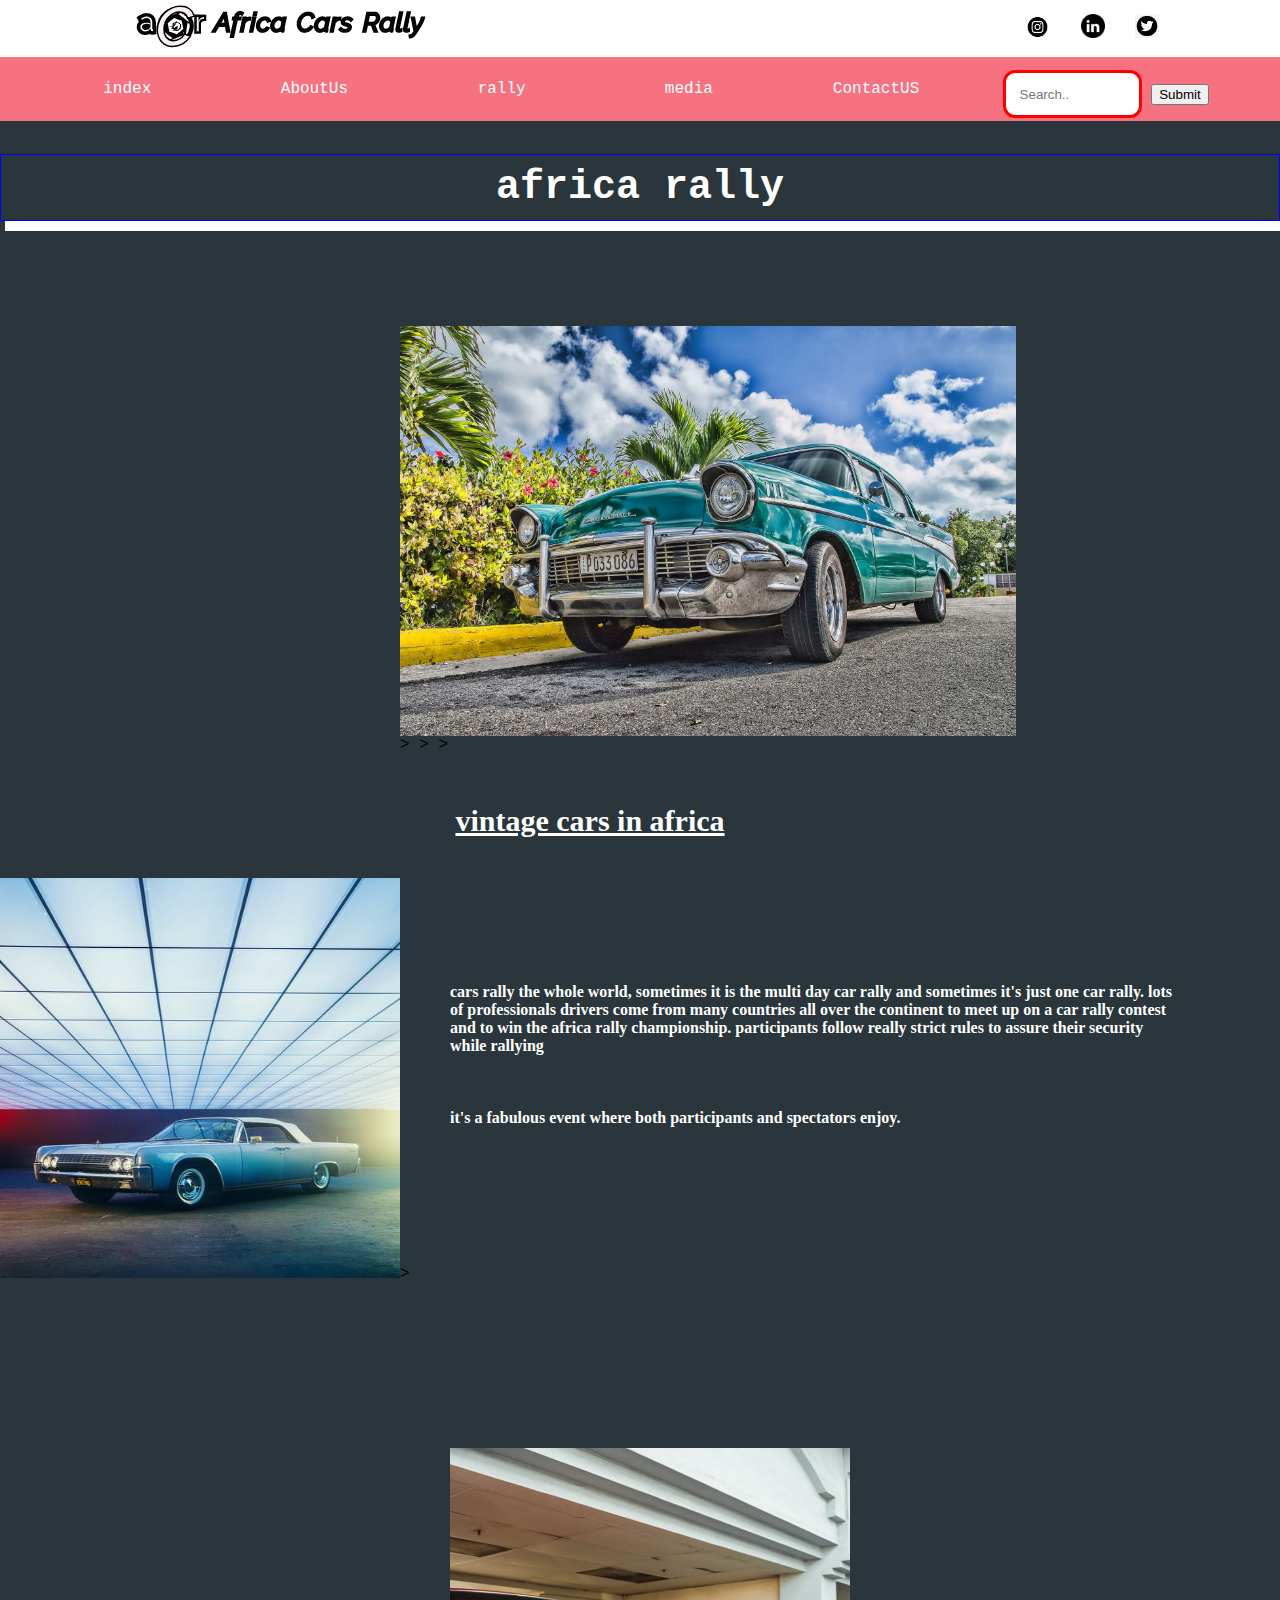
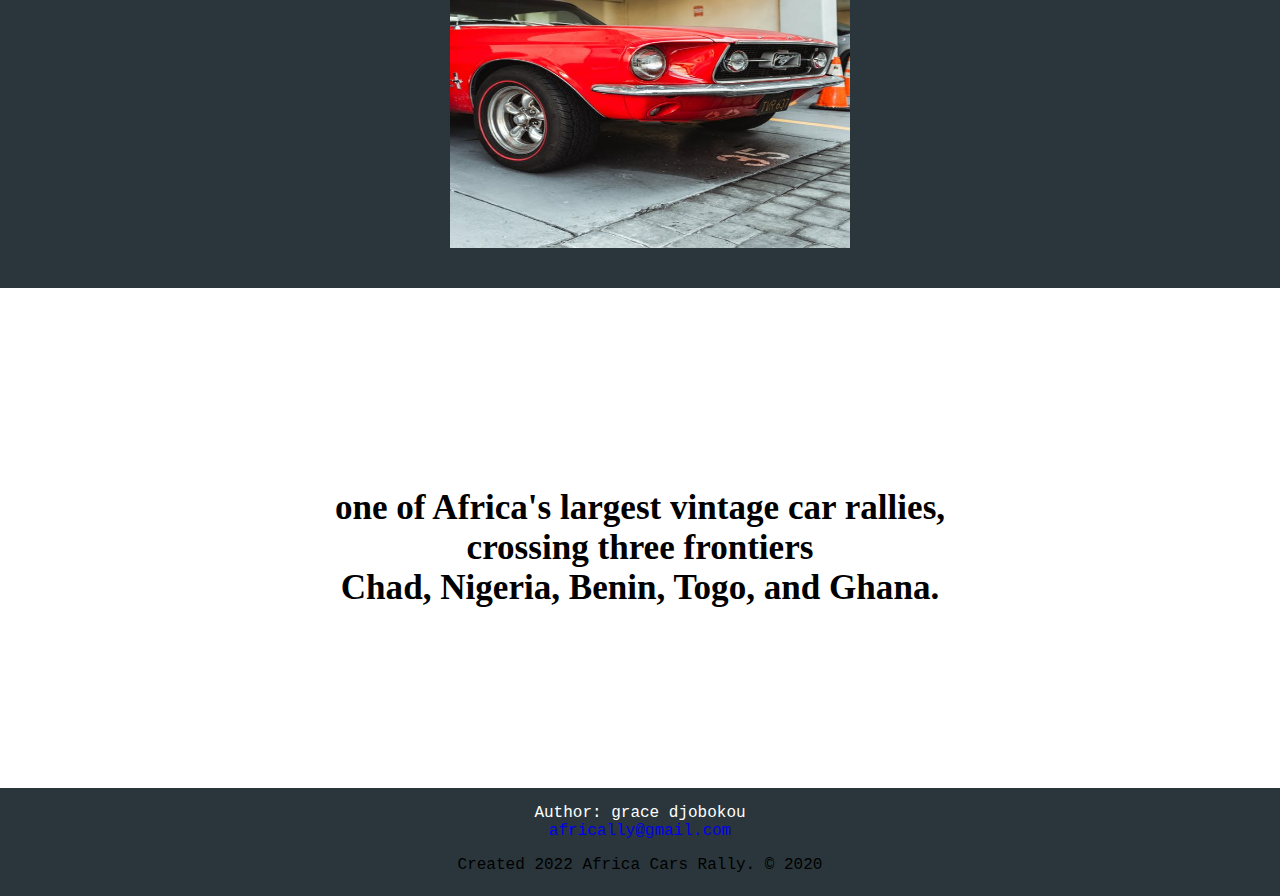
<file: index.html>
<!DOCTYPE html>
<html lang="en">

<head>
   <title>homepage</title>
   <meta charset="UTF-8"/>
   <link rel="stylesheet" type="text/css" href="rally.css" />
   <meta name="viewport" content="width=device-width, initial-scale=1.0 maximum-scale=1.0 minimum=1.0">
</head>

 <body> 
   
  <header>
    <div class="img"><img src="images/logo.png" alt="logo"></div>
    
    <div class="top-social">
      <a href="facebook.com"><img src="images/icon/instagram.jpg" width="29" alt="instagram"></a>
      <a href="google.com"><img src="images/icon/linkedin.png" width="24" alt="linkedin"></a>
      <a href="twitter.com"><img src="images/icon/twitter-black.png" width="24" alt="twitter"></a>
    </div>
  </header>

  <div class="mobile-logo"><img src="images/logo.png" alt="logo"></div>
  
  
  
  
  
  
  
  
  <div class="search">
    <form action="/action_page.php">
      <input type="text" placeholder="Search.." name="search">
      <button type="submit">Submit</button>
    </form>
  </div>
  
  
  
  
  
  
  
  
  
  <nav class="menu">
  <ol>
    <li class="item"><a href="index.html">index</a></li>
    <li class="item"><a href="AboutUs.html">AboutUs</a></li>
    <li class="item">
      <a href="#0">rally</a>
      <ol class="sub-menu">
        <li class="item"><a href="countries.html">countries</a></li>
        <li class="item"><a href="Ourdrivers.html">Ourdrivers</a></li>
        <li class="item"><a href="Q&A.html">Q&A</a></li>
		<li class="item"><a href="registerOnline.html">registerOnline</a></li>
      </ol>
    </li>
    <li class="item">
      <a href="#0">media</a>
      <ol class="sub-menu">
        <li class="item"><a href="photo.html">photo</a></li>
        <li class="item"><a href="videos.html">video</a></li>
		
      </ol>
    </li>
    <li class="item"><a href="contactUs.html">ContactUS</a></li>
  </ol>

</nav>



<h2 class="center">africa rally</h2>
<br>
<br>
<br>
<br>

<div class="slides" style="align-items: center;"
	"margin-top: 1000px;" "position: center;">

   <img class="mySlides" src=" images\banner_3.jpeg"alt="car"> >
  <img class="mySlides" src=" images\640px-More_Rallye_Video,_brief._(4572116387).jpg" alt="car">>
  <img class=" mySlides" src=" images\banner_1.jpg" alt="car"> > 
  


</div>


<script>
var slideIndex = 0;
carousel();

function carousel() {
  var i;
  var x = document.getElementsByClassName("mySlides");
  for (i = 0; i < x.length; i++) {
    x[i].style.display = "none";
  }
  slideIndex++;
  if (slideIndex > x.length) {slideIndex = 1}
  x[slideIndex-1].style.display = "block";
  setTimeout(carousel, 2000); 
}

</script>



  <div class="ji">
<h4 class="aboutrally"><u>vintage cars in africa</u></h4>
<img src="images\banner_4.jpeg" class="image" alt="car">>
<h4 class="content">cars rally the whole world, sometimes it is the multi day car rally and sometimes 
it's just one car rally. lots of professionals drivers come  from many countries all over the continent to meet up on a car rally contest
 and to win the africa rally championship. participants follow really strict rules to assure their security while rallying
<br>
<br>
<br> 
<br>
it's a fabulous event where both participants and spectators enjoy. 
</h4>
  
  <img src=" images\banner_5.jpeg" class="image2" alt="car">
  
</div>



<div class="ka">

 <h3 class="down">one of Africa's largest vintage car rallies, <br>
        crossing three frontiers<br>
Chad, Nigeria, Benin, Togo, and Ghana.</h3>

</div>





















  
  <footer class="hire">
  <p class="mas">Author: grace djobokou<br>
  <a href="africally@gmail.com">africally@gmail.com</a></p>
  <p>Created 2022 Africa Cars Rally. © 2020</p>
</footer>

</body>
</html>
</file>
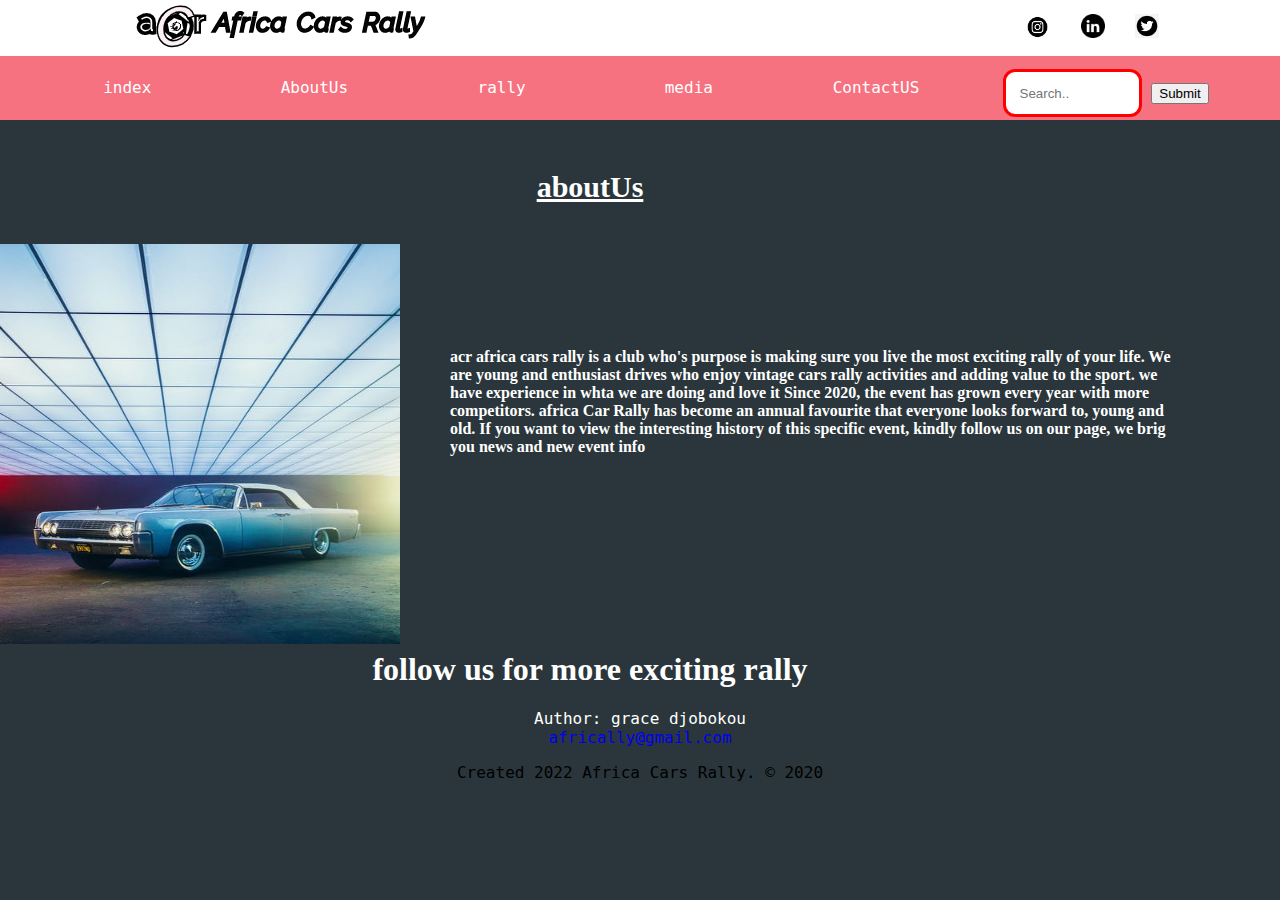
<file: aboutUs.html>
<!DOCTYPE html>
<html lang="en">

<head>
   <title>aboutUs</title>
   <meta charset="UTF-8"/>
   <link rel="stylesheet" type="text/css" href="rally.css" />
   <meta name="viewport" content="width=device-width, initial-scale=1.0 maximum-scale=1.0 minimum=1.0">
</head>

 <body> 
   
  <header>
    <div class="img"><img src="images/logo.png" alt="logo"></div>
    
    <div class="top-social">
      <a href="facebook.com"><img src="images/icon/instagram.jpg" width="29" alt="instagram"></a>
      <a href="google.com"><img src="images/icon/linkedin.png" width="24" alt="linkedin"></a>
      <a href="twitter.com"><img src="images/icon/twitter-black.png" width="24" alt="twitter"></a>
    </div>
  </header>

  <div class="mobile-logo"><img src="images/logo.png" alt="logo"></div>
  
  
   <div class="search">
    <form action="/action_page.php">
      <input type="text" placeholder="Search.." name="search">
      <button type="submit">Submit</button>
    </form>
  </div>
  
  
  
  <nav class="menu">
  <ol>
    <li class="item"><a href="index.html">index</a></li>
    <li class="item"><a href="AboutUs.html">AboutUs</a></li>
    <li class="item">
      <a href="#0">rally</a>
      <ol class="sub-menu">
        <li class="item"><a href="countries.html">countries</a></li>
        <li class="item"><a href="Ourdrivers.html">Ourdrivers</a></li>
        <li class="item"><a href="Q&A.html">Q&A</a></li>
		<li class="item"><a href="registerOnline.html">registerOnline</a></li>
      </ol>
    </li>
    <li class="item">
      <a href="#0">media</a>
      <ol class="sub-menu">
        <li class="item"><a href="photo.html">photo</a></li>
        <li class="item"><a href="videos.html">video</a></li>
		
      </ol>
    </li>
   <li class="item"><a href="contactUs.html">ContactUS</a></li>
  </ol>

</nav>

 <div class="ji">
<h4 class="aboutrally"><u>aboutUs</u></h4>
<img src=" images\banner_4.jpeg" class="image" alt="car">
<h4 class="content"> <strong>acr africa cars rally</strong> is a club who's purpose is 
 making sure you live the most exciting rally of your life.
 We are young and enthusiast drives who enjoy vintage cars rally activities and adding value to the sport. 
 we have experience in whta we are doing and love it
 Since 2020, the event has grown every year with more competitors.  


africa Car Rally has become an annual favourite that everyone looks forward to, young and old. 
 If you want to view the interesting history of this specific event, kindly follow us on our page, 
 we brig you news and new event info</h4>
<br>
<br>
<br>
<br>
<br>
<br>
<br>
<br>
<h1 class="ha">follow us for more exciting rally</h1>
</div>

 
  

  
  
  

   <footer class="hire">
  <p class="mas">Author: grace djobokou<br>
  <a href="africally@gmail.com">africally@gmail.com</a></p>
  <p>Created 2022 Africa Cars Rally. © 2020</p>
</footer>

 
</body>
</html>
</file>
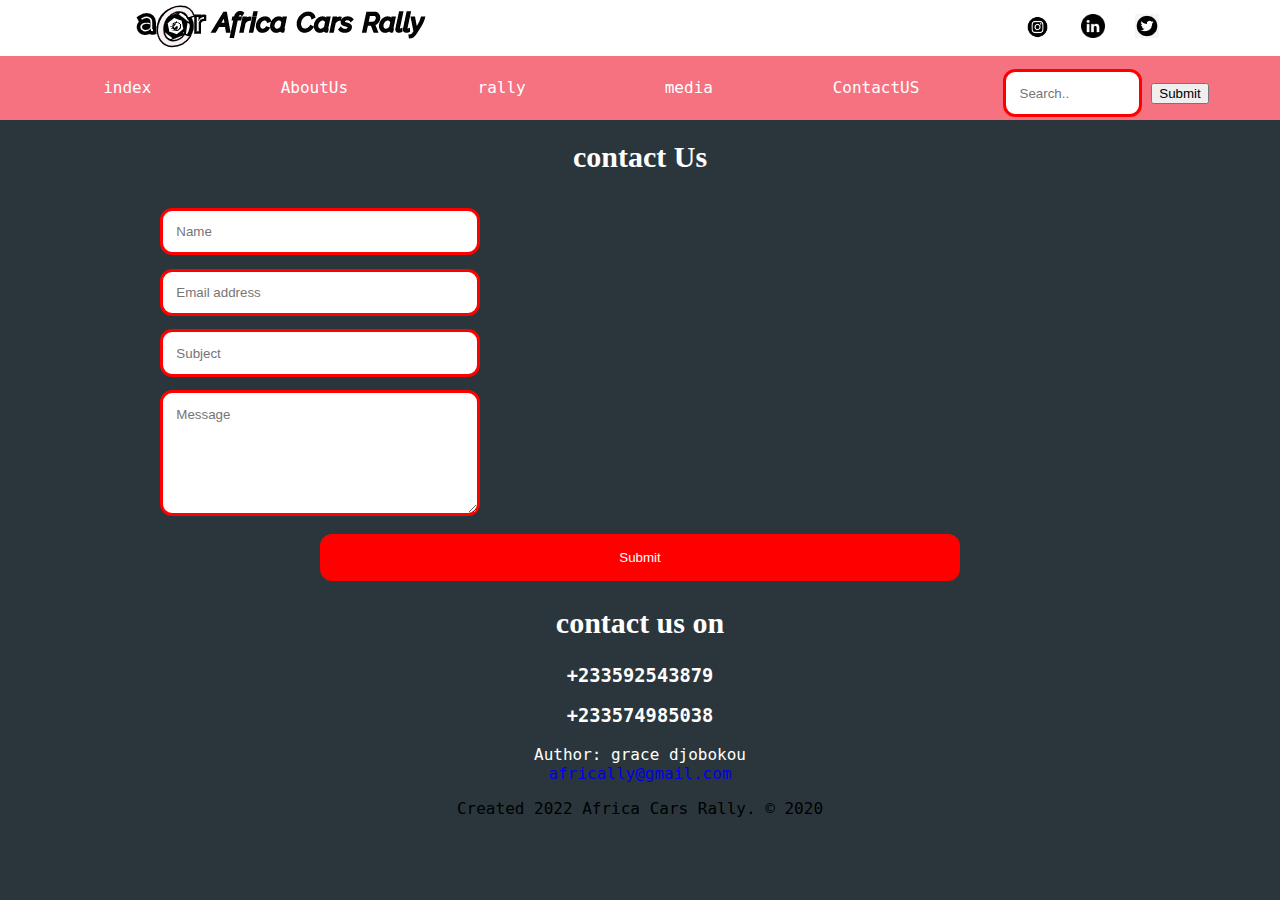
<file: contactUs.html>
<!DOCTYPE html>
<html lang="en">

<head>
   <title>contactUs</title>
   <meta charset="UTF-8"/>
   <link rel="stylesheet" type="text/css" href="rally.css" />
   <meta name="viewport" content="width=device-width, initial-scale=1.0 maximum-scale=1.0 minimum=1.0">
</head>

 <body> 
   
  <header>
    <div class="img"><img src="images/logo.png"></div>
    
    <div class="top-social">
      <a href="facebook.com"><img src="images/icon/instagram.jpg" width="29" alt="instagram"></a>
      <a href="google.com"><img src="images/icon/linkedin.png" width="24" alt="linkedin"></a>
      <a href="twitter.com"><img src="images/icon/twitter-black.png" width="24" alt="twitter"></a>
    </div>
  </header>

  <div class="mobile-logo"><img src="images/logo.png" alt="logo"></div>
  
   <div class="search">
    <form action="/action_page.php">
      <input type="text" placeholder="Search.." name="search">
      <button type="submit">Submit</button>
    </form>
  </div>
  
  
  <nav class="menu">
  <ol>
   <li class="item"><a href="index.html">index</a></li>
    <li class="item"><a href="AboutUs.html">AboutUs</a></li>
    <li class="item">
      <a href="#0">rally</a>
      <ol class="sub-menu">
  <li class="item"><a href="countries.html">countries</a></li>
        <li class="item"><a href="Ourdrivers.html">Ourdrivers</a></li>
        <li class="item"><a href="Q&A.html">Q&A</a></li>
		<li class="item"><a href="registerOnline.html">registerOnline</a></li>
      </ol>
    </li>
    <li class="item">
      <a href="#0">media</a>
      <ol class="sub-menu">
        <li class="item"><a href="photo.html">photo</a></li>
        <li class="item"><a href="videos.html">video</a></li>
		
      </ol>
    </li>
  <li class="item"><a href="contactUs.html">ContactUS</a></li>
  </ol>

</nav>


 <h1 class="aboutrally">contact Us</h1>
<form class="form"> 
  <div class="left side fm">
    <input type="text" id="input-name" placeholder="Name">
    <input type="email" id="input-email" placeholder="Email address">
    <input type="text" id="input-subject" placeholder="Subject">
  </div>
  <div class="righgt sidea fm">
    <textarea name="message" type="text" id="input-message" placeholder="Message"></textarea>
  </div>  
  <input type="submit" value="Submit" id="input-submit">
</form>
  
  
  
  
<h2 class="aboutrally"> contact us on</h2>

<h3 class="klo"><strong>+233592543879</strong></h3>
<h3 class="klo"><strong>+233574985038</strong></h3>




 
   <footer class="hire">
  <p class="mas">Author: grace djobokou<br>
  <a href="africally@gmail.com">africally@gmail.com</a></p>
  <p>Created 2022 Africa Cars Rally. © 2020</p>
</footer>

  
</body>
</html>
</file>
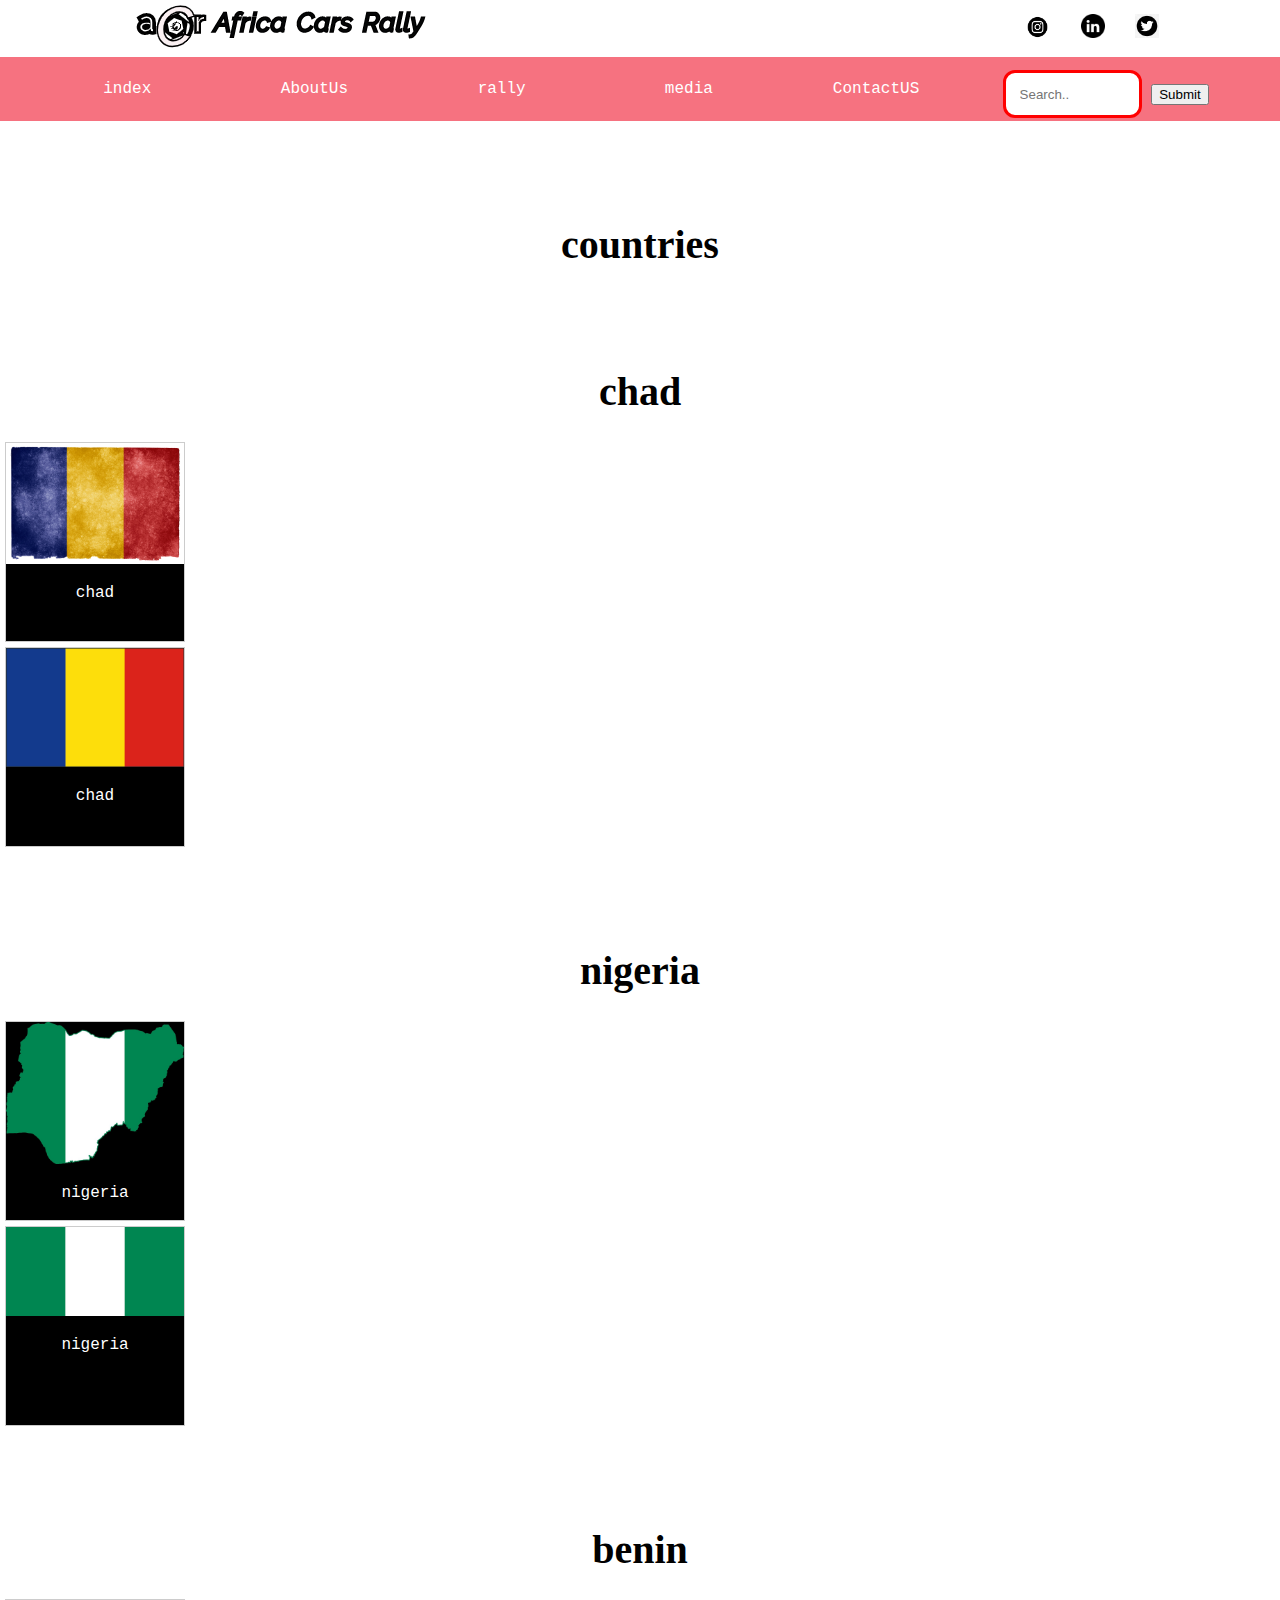
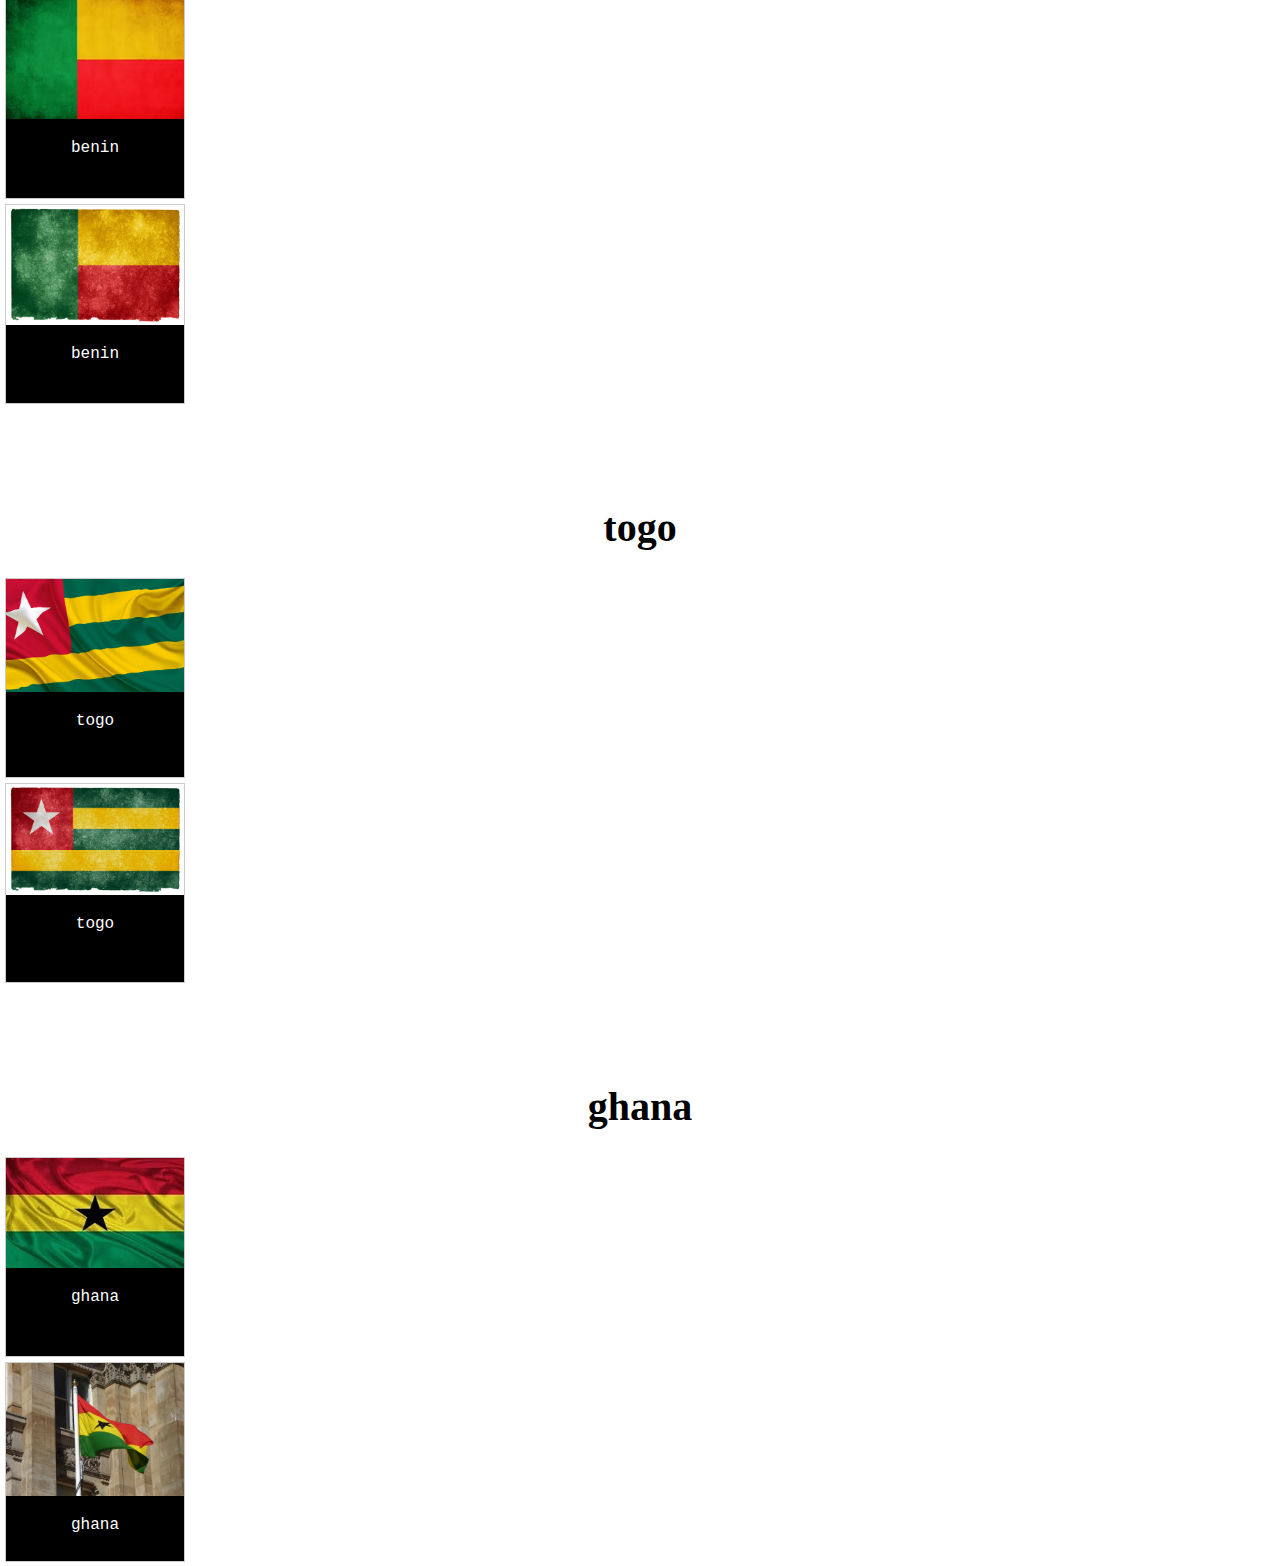
<file: countries.html>
<!DOCTYPE html>
<html lang="en">

<head>
   <title>countries</title>
   <meta charset="UTF-8"/>
   <link rel="stylesheet" type="text/css" href="rally.css" />
   <meta name="viewport" content="width=device-width, initial-scale=1.0 maximum-scale=1.0 minimum=1.0">
</head>

 <body class="h"> 
   
  <header>
    <div class="img"><img src="images/logo.png" alt="logo"></div>
    
    <div class="top-social">
      <a href="facebook.com"><img src="images/icon/instagram.jpg" width="29" alt="instagram"></a>
      <a href="google.com"><img src="images/icon/linkedin.png" width="24" alt="linkedin"></a>
      <a href="twitter.com"><img src="images/icon/twitter-black.png" width="24" alt="twitter"></a>
    </div>
  </header>

  <div class="mobile-logo"><img src="images/logo.png" alt="logo"></div>
  
  
  
  
  
  <div class="search">
    <form action="/action_page.php">
      <input type="text" placeholder="Search.." name="search">
      <button type="submit">Submit</button>
    </form>
  </div>
  
  
  
  
  
  
  <nav class="menu">
  <ol>
 <li class="item"><a href="index.html">index</a></li>
    <li class="item"><a href="AboutUs.html">AboutUs</a></li>
    <li class="item">
      <a href="#0">rally</a>
      <ol class="sub-menu">
      <li class="item"><a href="countries.html">countries</a></li>
        <li class="item"><a href="Ourdrivers.html">Ourdrivers</a></li>
        <li class="item"><a href="Q&A.html">Q&A</a></li>
		<li class="item"><a href="registerOnline.html">registerOnline</a></li>
      </ol>
    </li>
    <li class="item">
      <a href="#0">media</a>
      <ol class="sub-menu">
        <li class="item"><a href="photo.html">photo</a></li>
        <li class="item"><a href="videos.html">video</a></li>
		
      </ol>
    </li>
  <li class="item"><a href="contactUs.html">ContactUS</a></li>
  </ol>

</nav>










 <h1 class="jiv">countries</h1>
  
  <div class="kal">
   <h1 class="jiv">chad</h1>
<div class="gallery">
  <a target="_blank" href=" images\chad.jpg">
    <img src=" images\chad.jpg" >
  </a>
  <div class="description">chad</div>
</div>

    


<div class="gallery">
  <a target="_blank" href=" images\chad1.jpg">
    <img src=" images\chad1.jpg" >
  </a>
  <div class="description">chad</div>
</div>
</div>
  
  
   
  
  
  
  
  <div class="kal">
 
   <h1 class="jiv">nigeria</h1>
<div class="gallery">
  <a target="_blank" href=" images\nigeria1.jpg">
    <img src=" images\nigeria1.jpg" >
  </a>
  <div class="description">nigeria</div>
</div>

  
<div class="gallery">
  <a target="_blank" href=" images\nigeria2.jpg">
    <img src=" images\nigeria2.jpg" >
  </a>
  <div class="description">nigeria</div>
</div>
</div>

  
  
  
  
  
  
  
   <div class="kal">
 
  
   <h1 class="jiv">benin</h1>
<div class="gallery">
  <a target="_blank" href=" images\benin.jpg">
    <img src=" images\benin.jpg" >
  </a>
  <div class="description">benin</div>
</div>

  
<div class="gallery">
  <a target="_blank" href=" images\benin1.jpg">
    <img src=" images\benin1.jpg">
  </a>
  <div class="description">benin</div>
</div>
</div>



 



 <div class="kal">
    
   <h1 class="jiv">togo</h1>
<div class="gallery">
  <a target="_blank" href=" images\togo.jpg">
    <img src=" images\togo.jpg">
  </a>
  <div class="description">togo</div>
</div>

  
<div class="gallery">
  <a target="_blank" href=" images\togo1.jpg">
    <img src=" images\togo1.jpg" >
  </a>
  <div class="description">togo</div>
</div>
</div>
  
  
  
  
  
  
  
  
  
  
 <div class="kal">
  
   <h1 class="jiv">ghana</h1>
<div class="gallery">
  <a target="_blank" href=" images\ghana.jpg">
    <img src=" images\ghana.jpg" >
  </a>
  <div class="description">ghana</div>
</div>

  
<div class="gallery">
  <a target="_blank" href=" images\ghana1.jpg">
    <img src=" images\ghana1.jpg" >
  </a>
  <div class="description">ghana</div>
</div>
</div>
  
  
  
  
  
  
  
  
  



 
</body>
</html>
</file>
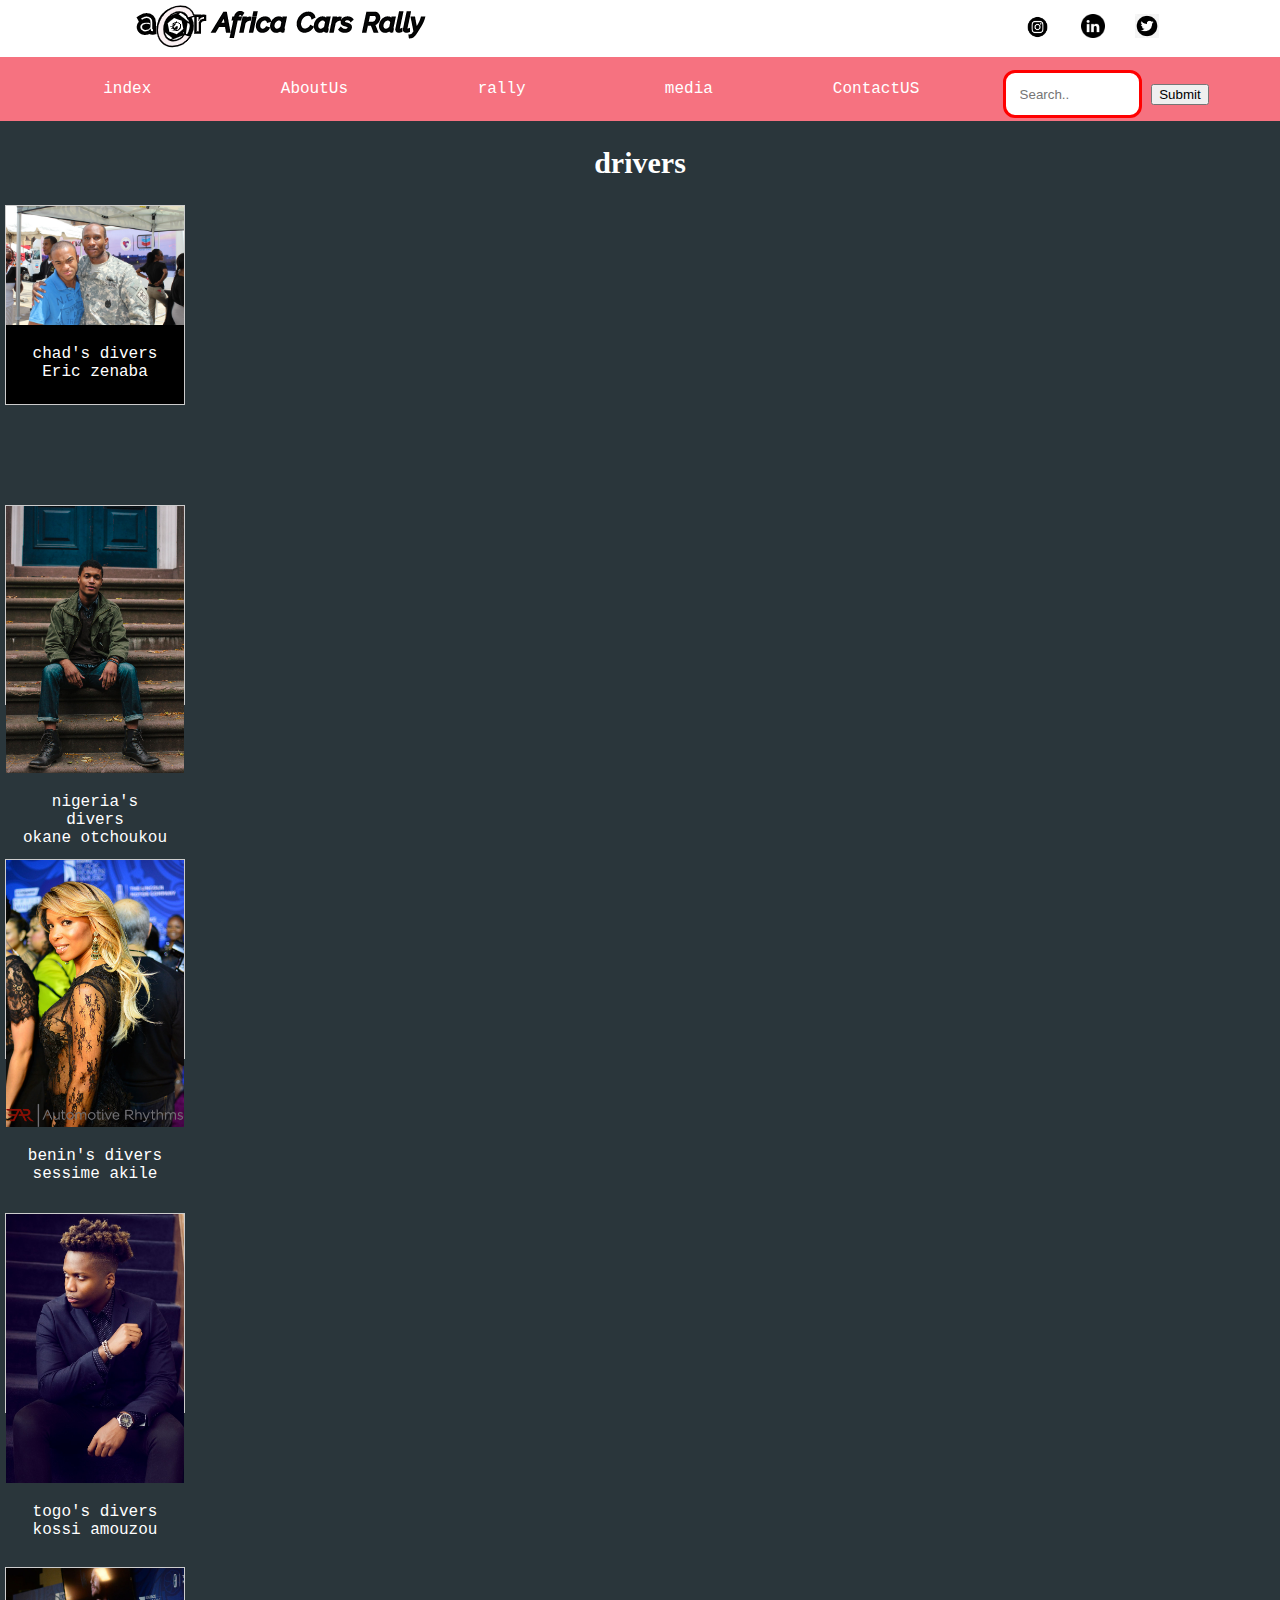
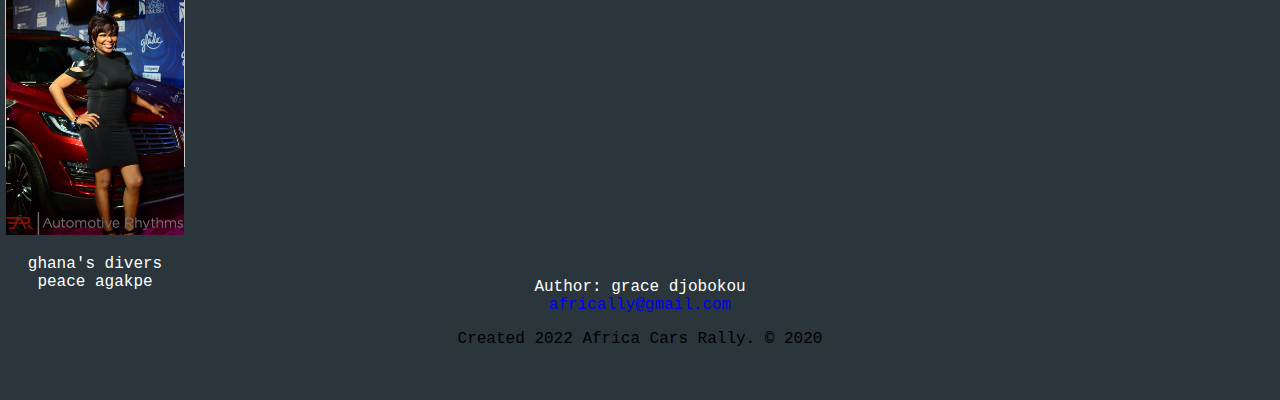
<file: OurDrivers.html>
<!DOCTYPE html>
<html lang="en">

<head>
   <title>ourdrives</title>
   <meta charset="UTF-8"/>
   <link rel="stylesheet" type="text/css" href="rally.css" />
   <meta name="viewport" content="width=device-width, initial-scale=1.0 maximum-scale=1.0 minimum=1.0">
</head>

 <body> 
   
  <header>
    <div class="img"><img src="images/logo.png" alt="logo"></div>
    
    <div class="top-social">
      <a href="facebook.com"><img src="images/icon/instagram.jpg" width="29" alt="instagram"></a>
      <a href="google.com"><img src="images/icon/linkedin.png" width="24" alt="linkedin"></a>
      <a href="twitter.com"><img src="images/icon/twitter-black.png" width="24" alt="twitter"></a>
    </div>
  </header>

  <div class="mobile-logo"><img src="images/logo.png" alt="logo"></div>
  
  
  
  
  
  <div class="search">
    <form action="/action_page.php">
      <input type="text" placeholder="Search.." name="search">
      <button type="submit">Submit</button>
    </form>
  </div>
  
  
  
  
  
  
  
  <nav class="menu">
  <ol>
   <li class="item"><a href="index.html">index</a></li>
    <li class="item"><a href="AboutUs.html">AboutUs</a></li>
    <li class="item">
      <a href="#0">rally</a>
      <ol class="sub-menu">
      <li class="item"><a href="countries.html">countries</a></li>
        <li class="item"><a href="Ourdrivers.html">Ourdrivers</a></li>
        <li class="item"><a href="Q&A.html">Q&A</a></li>
		<li class="item"><a href="registerOnline.html">registerOnline</a></li>
      </ol>
    </li>
    <li class="item">
      <a href="#0">media</a>
      <ol class="sub-menu">
        <li class="item"><a href="photo.html">photo</a></li>
        <li class="item"><a href="videos.html">video</a></li>
		
      </ol>
    </li>
<li class="item"><a href="contactUs.html">ContactUS</a></li>
  </ol>

</nav>


 
 
 
 
 
 
 
 
  
 <h2 class="aboutrally"> drivers</h2>

<div class="gallery">
  <a target="_blank" href="images\man1.jpg" alt="drivers picture">
    <img src="images\man1.jpg" alt="drivers picture" >
  </a>
  <div class="description">chad's divers<br>
  Eric zenaba</div>
</div>
<br>
<br>
<br>
<br>
<br>
<div class="gallery">
  <a target="_blank" href=" images\man2.jpg" alt="drivers picture">
    <img src=" images\man2.jpg" alt="drivers picture" >
  </a>
  <div class="description">nigeria's divers <br>
  okane otchoukou</div>
</div>
<br>
<br>
<br>
<br>
<br>
<br>
<br>
<br>
<div class="gallery">
  <a target="_blank" href=" images\driver3.jpg" alt="drivers picture">
    <img src=" images\driver3.jpg" alt="drivers picture" >
  </a>
  <div class="description">benin's divers<br>
  sessime akile</div>
</div>
<br>
<br>
<br>
<br>
<br>
<br>
<br>
<br>
<div class="gallery">
  <a target="_blank" href=" images\driver5.jpg " alt="drivers picture">
    <img src=" images\driver5.jpg" alt="drivers picture" >
  </a>
  <div class="description">togo's divers<br>
  kossi amouzou</div>
</div>
 
  <br>
<br>
<br>
<br>
<br>
 <br>
<br>
<br>
<div class="gallery">
  <a target="_blank" href=" images\driver4.jpg " alt="drivers picture">
    <img src=" images\driver4.jpg" alt="drivers picture" >
  </a>
  <div class="description">ghana's divers<br>
  peace agakpe</div>
</div>
 
  <br>
<br>
<br>
<br>
<br>

  <footer class="hire">
  <p class="mas">Author: grace djobokou<br>
  <a href="africally@gmail.com">africally@gmail.com</a></p>
  <p>Created 2022 Africa Cars Rally. © 2020</p>
</footer>



 
</body>
</html>
</file>
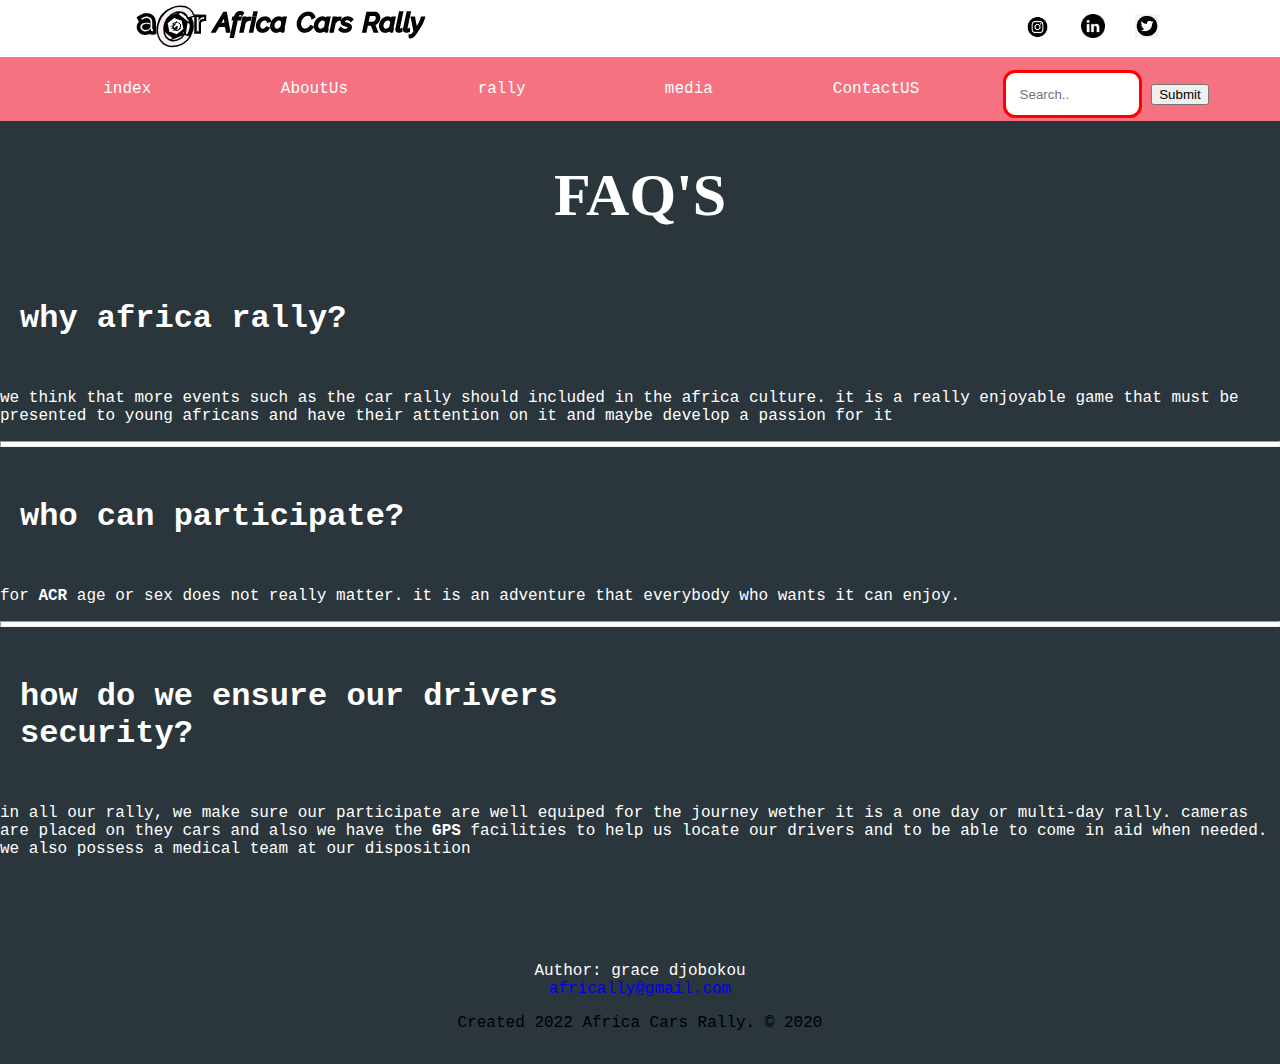
<file: Q&A.html>
<!DOCTYPE html>
<html lang="en">

<head>
   <title>Q&A</title>
   <meta charset="UTF-8"/>
   <link rel="stylesheet" type="text/css" href="rally.css" />
   <meta name="viewport" content="width=device-width, initial-scale=1.0 maximum-scale=1.0 minimum=1.0">
</head>

 <body> 
   
  <header>
    <div class="img"><img src="images/logo.png" alt="logo"></div>
    
    <div class="top-social">
      <a href="facebook.com"><img src="images/icon/instagram.jpg" width="29" alt="instagram"></a>
      <a href="google.com"><img src="images/icon/linkedin.png" width="24" alt="linkedin"></a>
      <a href="twitter.com"><img src="images/icon/twitter-black.png" width="24" alt="twitter"></a>
    </div>
  </header>

  <div class="mobile-logo"><img src="images/logo.png" alt="logo"></div>
  
  
  
  <div class="search">
    <form action="/action_page.php">
      <input type="text" placeholder="Search.." name="search">
      <button type="submit">Submit</button>
    </form>
  </div>
  
  
  
  
  
  
  
  <nav class="menu">
  <ol>
  <li class="item"><a href="index.html">index</a></li>
    <li class="item"><a href="AboutUs.html">AboutUs</a></li>
    <li class="item">
      <a href="#0">rally</a>
      <ol class="sub-menu">
      <li class="item"><a href="countries.html">countries</a></li>
        <li class="item"><a href="Ourdrivers.html">Ourdrivers</a></li>
        <li class="item"><a href="Q&A.html">Q&A</a></li>
		<li class="item"><a href="registerOnline.html">registerOnline</a></li>
      </ol>
    </li>
    <li class="item">
      <a href="#0">media</a>
      <ol class="sub-menu">
        <li class="item"><a href="photo.html">photo</a></li>
        <li class="item"><a href="videos.html">video</a></li>
		
      </ol>
    </li>
    <li class="item"><a href="contactUs.html">ContactUS</a></li>
  </ol>

</nav>

 
 
 
 
 
 
 
 
 
 
   <main class="la">
   
<h1 class="fag">FAQ'S</h1>

 <section class="in">
  <div class="nmb1">
 <h1 class="hc">why africa rally?</h1>
   <div class="maf">
  <p> we think that more events such as the car rally should included in the africa culture. it is a really enjoyable game 
  that must be presented to young africans and have their attention on it and maybe develop a passion for it</p>
  </div>
  </div>
  
  
  
 <hr class="bo">
  <div class="nmb2">
<h1 class="hc">who can participate?</h1>
 
  <div class="maf">
 <p> for <strong>ACR</strong> age or sex does not really matter. it is an adventure that everybody who wants it can
 enjoy.</p>
    </div>
  </div>
 
 
 
 <hr class="bo">
   <div class="nmb3">
   
<h1 class="hc">how do we ensure our drivers security?</h1>
    <div class="maf">
   <p> in all our rally, we make sure our participate are well equiped for the journey wether it
   is a one day or multi-day rally. cameras are placed on they cars and also we have the 
   <strong>GPS</strong> facilities to help us locate our drivers and to be able to come in aid when needed.
   we also possess a medical team at our disposition </p>
  </div>
   </div>
  </section>
 
 
 
 
 
 
 </main>
 
 
 
 
 
  <br>
  <br>
  <br>
  <br>
  
  
  
  
  
  
<footer class="hire">
  <p class="mas">Author: grace djobokou<br>
  <a href="africally@gmail.com">africally@gmail.com</a></p>
  <p>Created 2022 Africa Cars Rally. © 2020</p>
</footer>

</body>
</html>
</file>
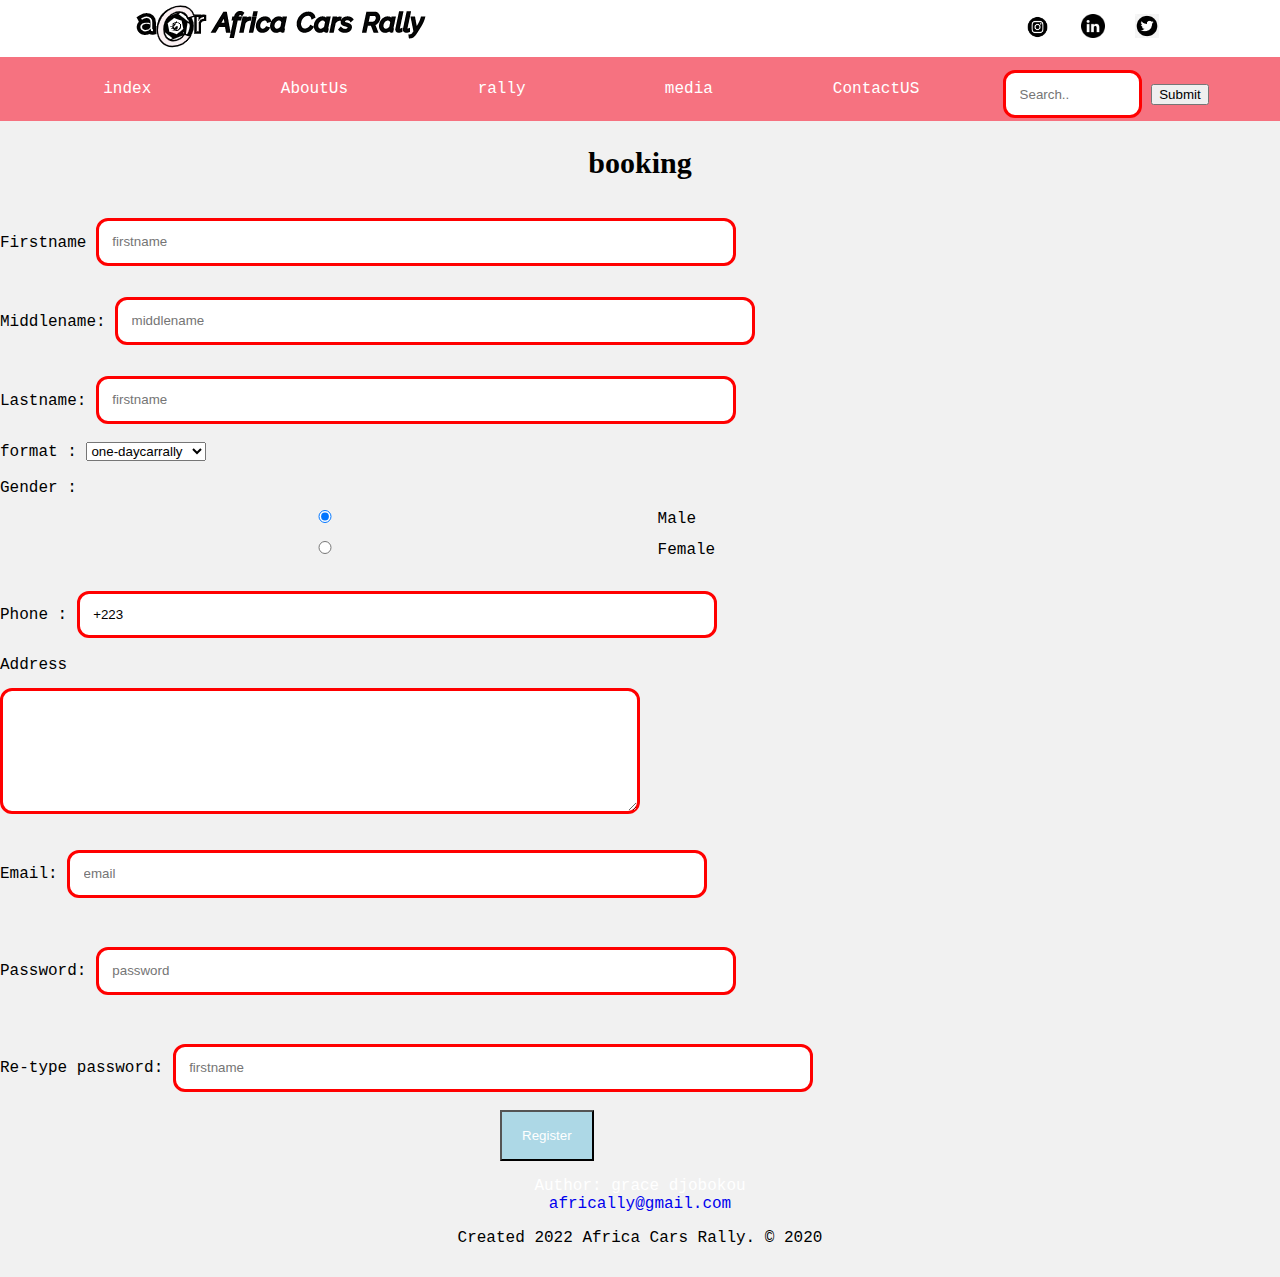
<file: registerOnline.html>
<!DOCTYPE html>
<html lang="en">

<head>
   <title>register</title>
   <meta charset="UTF-8"/>
   <link rel="stylesheet" type="text/css" href="rally.css" />
   <meta name="viewport" content="width=device-width, initial-scale=1.0 maximum-scale=1.0 minimum=1.0">
</head>

 <body class="z"> 
   
  <header>
    <div class="img"><img src="images/logo.png" alt="logo"></div>
    
    <div class="top-social">
      <a href="facebook.com"><img src="images/icon/instagram.jpg" width="29" alt="instagram"></a>
      <a href="google.com"><img src="images/icon/linkedin.png" width="24" alt="linkedin"></a>
      <a href="twitter.com"><img src="images/icon/twitter-black.png" width="24" alt="twitter"></a>
    </div>
  </header>

  <div class="mobile-logo"><img src="images/logo.png" alt="logo"></div>
  
  
  
  <div class="search">
    <form action="/action_page.php">
      <input type="text" placeholder="Search.." name="search">
      <button type="submit">Submit</button>
    </form>
  </div>
  
  
  
  
  
  <nav class="menu">
  <ol>
   <li class="item"><a href="index.html">index</a></li>
    <li class="item"><a href="AboutUs.html">AboutUs</a></li>
    <li class="item">
      <a href="#0">rally</a>
      <ol class="sub-menu">
    <li class="item"><a href="countries.html">countries</a></li>
        <li class="item"><a href="Ourdrivers.html">Ourdrivers</a></li>
        <li class="item"><a href="Q&A.html">Q&A</a></li>
		<li class="item"><a href="registerOnline.html">registerOnline</a></li>
      </ol>
    </li>
    <li class="item">
      <a href="#0">media</a>
      <ol class="sub-menu">
        <li class="item"><a href="photo.html">photo</a></li>
        <li class="item"><a href="videos.html">video</a></li>
		
      </ol>
    </li>
   <li class="item"><a href="contactUs.html">ContactUS</a></li>
  </ol>

</nav>


 
 
  <h2 class="abo"> booking</h2>

 
 
 <form>  
 
 <label> Firstname </label>         
<input type="text" name="firstname" placeholder="firstname" size="20"/> <br> <br>  
<label> Middlename: </label>     
<input type="text" name="middlename" placeholder="middlename" size="20"/> <br> <br>  
<label> Lastname: </label>         
<input type="text" name="lastname" placeholder="firstname" size="20"/> <br> <br>  

  
 <label>format :</label> 
  
<select>  
<option value="one-daycarrally">one-daycarrally</option>  
<option value="multi-daycarrally">multi-daycarrally</option>  
</select>  
<br>  
<br>  
<label>   
  

  
<label>Gender :</label><br>
<input type="radio" value="Male" name="gender" checked > Male   
<input type="radio" value="Female" name="gender"> Female 
<br>  
<br>  


    
<label>Phone :</label>  
<input type="text" name="country code" placeholder="phone" value="+223" size="2"/>   
<br> 
<br>

Address  
<br>  
<textarea cols="80" rows="5" value="address" placeholder="addreess">  </textarea>  
<br> 
<br>
  
Email:  
<input type="email" id="email" name="email" placeholder="email"/> 
<br>    
<br> 
<br>  
Password:  
<input type="Password" id="pass" name="pass" placeholder="password">
 <br>   
<br> 
<br>  
Re-type password:  
<input type="Password" id="repass" name="repass" placeholder="firstname"> 
<br> 
<br>  
  <button type="submit" class="register">Register</button> 
</form>  
  
  
  
  
  
  
  
  
  
  
  
     
<footer class="hire">
  <p class="mas">Author: grace djobokou<br>
  <a href="africally@gmail.com">africally@gmail.com</a></p>
  <p>Created 2022 Africa Cars Rally. © 2020</p>
</footer>

  

</body>
</html>
</file>
<file: rally.css>
body {
  font-size: 16px;
  font-family: "Fira Mono", monospace;
  margin: 0;
  background: #2A363B;
}

* {
  box-sizing: border-box;
}
*:before, *:after {
  box-sizing: inherit;
}


header{
  width: 100%;
  min-height: 50px;
  display: flex;
  flex-wrap: wrap;
  align-items: center;
  background: rgba(255, 255, 255, 1);
  justify-content: space-around;
}

header .img{
  flex-basis: 50%;
}

header .img img{
  margin-left: 10px;
}

header .top-social a{
  margin-left: 20px;
}

.mobile-logo{
  display: none;
}

.menu {
  background: #F67280;
  height: 4rem;
}
.menu ol {
  list-style-type: none;
  margin: 0 auto;
  padding: 0;
}
.menu > ol {
  max-width: 1000px;
  padding: 0 2rem;
  display: flex;
}
.menu > ol > .item {
  flex: 1;
  padding: 0.75rem 0;
}
.menu > ol > .item:after {
  content: "";
  position: absolute;
  width: 4px;
  height: 4px;
  border-radius: 50%;
  bottom: 5px;
  left: calc(50% - 2px);
  background: #FECEAB;
  will-change: transform;
  transform: scale(0);
  transition: transform 0.2s ease;
}
.menu > ol > .item:hover:after {
  transform: scale(1);
}
.item {
  position: relative;
  line-height: 2.5rem;
  text-align: center;
}
.item a {
  overflow: hidden;
  white-space: nowrap;
  text-overflow: ellipsis;
  display: block;
  color: #FFF;
}
.sub-menu .item {
  padding: 0.75rem 0;
  background: #F67280;
  opacity: 0;
  transform-origin: bottom;
  animation: enter 0.2s ease forwards;
}
.sub-menu .item:nth-child(1) {
  animation-duration: 0.2s;
  animation-delay: 0s;
}
.sub-menu .item:nth-child(2) {
  animation-duration: 0.3s;
  animation-delay: 0.1s;
}
.sub-menu .item:nth-child(3) {
  animation-duration: 0.4s;
  animation-delay: 0.2s;
}
.sub-menu .item:hover {
  background: #F8B195;
}
.sub-menu .item a {
  padding: 0 0.75rem;
}
@media screen and (max-width: 600px) {
  .sub-menu .item {
    background: #C06C84;
  }
}






@media screen and (max-width: 600px) {

  header{
    display: none;
  }
  .mobile-logo{
    position: absolute;
    top: 10px;
    left: 0;
    z-index: 4558585;
   }
   .mobile-logo img{
      width: 250px;
   }

  .menu {
    position: relative;
  }


  .menu:after {
    content: "";
    position: absolute;
    top: calc(50% - 2px);
    right: 1rem;
    width: 30px;
    height: 4px;
    background: #FFF;
    box-shadow: 0 10px #FFF, 0 -10px #FFF;
  }
  .menu > ol {
    display: none;
    background: #F67280;
    flex-direction: column;
    justify-content: center;
    height: 100vh;
    animation: fade 0.2s ease-out;
  }
  .menu > ol > .item {
    flex: 0;
    opacity: 0;
    animation: enter 0.3s ease-out forwards;
  }
  .menu > ol > .item:nth-child(1) {
    animation-delay: 0s;
  }
  .menu > ol > .item:nth-child(2) {
    animation-delay: 0.1s;
  }
  .menu > ol > .item:nth-child(3) {
    animation-delay: 0.2s;
  }
  .menu > ol > .item:nth-child(4) {
    animation-delay: 0.3s;
  }
  .menu > ol > .item:nth-child(5) {
    animation-delay: 0.4s;
  }
  .menu > ol > .item + .item {
    margin-top: 0.75rem;
  }
  .menu > ol > .item:after {
    left: auto;
    right: 1rem;
    bottom: calc(50% - 2px);
  }
  .menu > ol > .item:hover {
    z-index: 1;
  }
  .menu:hover > ol {
    display: flex;
  }
  .menu:hover:after {
    box-shadow: none;
  }
}

.sub-menu {
  position: absolute;
  width: 100%;
  top: 100%;
  left: 0;
  display: none;
  z-index: 1;
}
.item:hover > .sub-menu {
  display: block;
}

@media screen and (max-width: 600px) {
  .sub-menu {
    width: 100vw;
    left: -2rem;
    top: 50%;
    transform: translateY(-50%);
  }
}



a {
  text-decoration: none;
}

@keyframes enter {
  from {
    opacity: 0;
    transform: scaleY(0.98) translateY(10px);
  }
  to {
    opacity: 1;
    transform: none;
  }
}
@keyframes fade {
  from {
    opacity: 0;
  }
  to {
    opacity: 1;
  }
}


 
.center{
	text-align: center;
	color: white;
	font-family: monospace; 
	font-size: 40px;
	border: 1px solid blue;
  padding: 10px;
  box-shadow: 5px 10px;
}

.slides{
	 margin-left: 400px;
	 
}
 
.mySlides{
	width: 70%;
}








.ji{
	
	 margin-top: 50px;
	
	  margin-right: 100px;
}
.image{
	height:400px;
	width:400px;
}

.aboutrally{
	text-align: center;
	font-family: Blipp; 
	font-size: 30px;
	font-family:algerian;
	color: white;
}
.abo{
	text-align: center;
	font-family: Blipp; 
	font-size: 30px;
	font-family:algerian;
		color: black;
}

.content{
	margin-left:450px;
	margin-top:-300px;
	font-family: arial black; 
	color: white;
}


.ka{
	 background-color: white;
	  height: 500px;
	  text-align: center;
	  font-family:arial;
	  	font-size: 30px;
}

.image2{
	height:400px;
	width:400px;
	margin-left:450px;
	margin-top:300px;
}
.down{
	text-align: center;
	padding-top: 200px;
	 font-family:algerian;
}


.fa{
	color:white;
	font-size:30px;
}
.j{
	color:white;
	text-align: center;
}


.ha{
	text-align: center;
	 font-family:algerian;
	 color: white;
}

 

.form{
		text-align: center;
		margin: 20px auto;
}
  input, textarea {
     border:0; outline:0;
     padding: 1em;
     width: 50%;
     margin-top: 1em;
     font-family: 'Merriweather', sans-serif;
     border:solid red;
	  border-radius: 12px;
	   
    }
  
  #input-submit {
     color: white; 
     background: red;
     cursor: pointer;
    
    
  }
  
  textarea {
      height: 126px;
  }


.right {
  float: left;
  width: 48%;
  margin-bottom: 1em;
}

.side { 
width: 50%; 
}

.sidea {
     margin-right: 50%; 
}

  .right {
     width: 100%; 
     float: none;
     margin-bottom: 0; 
  }

.form:before,
.form:after {
    content: " "; 
    display: table; 
}

.form:after {
    clear: both;
}
.klo{
	text-align: center;
	color:white;
}








div.gallery {
  margin: 5px;
  border: 1px solid #ccc;
  width: 180px;
  height: 200px;
}

div.gallery:hover {
  border: 1px solid #777;
}

div.gallery img {
  width: 100%;
  height: auto;
}

div.description {
  padding: 15px;
  text-align: center;
  color: white;
}


.mas{
	color: white;
}

 



.search{
  float: right;
}
.search button:hover {
  background: #ccc;
   cursor: pointer;
}




.z{
	 background: #f1f1f1; 
}
input[type=text]:focus, input[type=password]:focus {  
  background-color: lightblue;  
  outline: none; 
  
} 
 .register {  
  background-color:lightblue ;  
  color: white;  
  cursor: pointer;   
    padding: 16px 20px;
	 margin-left: 500px
}  
.register:hover {  
  opacity: 1;  
} 
 .g{
	  background-color: black; 
 }
 .hire{
	 text-align: center;
 }
 
 
 
 .la{
	 color:white;
 }
 .hc{
    cursor: pointer;
    padding: 30px 20px;
    width: 60%;
  
 }
 .bo{
	   margin: auto;
	   padding: 2px;
	   background-color: white;
 }
 .fag{
	 text-align: center;
	 font-family: algerian;
	 font-size: 60px;
 }
 .gallery{
	 width:600px; 
	 height:400px;
	 background-color:black;
 }
 
 
 
 
 
 
 
 
 
 
 
 .h{
	 background-color: white;
 }
 .jiv{
	 margin-top: 100px;
	 text-align: center;
	 font-family: algerian;
	 font-size:40px;
	  
 }
</file>
